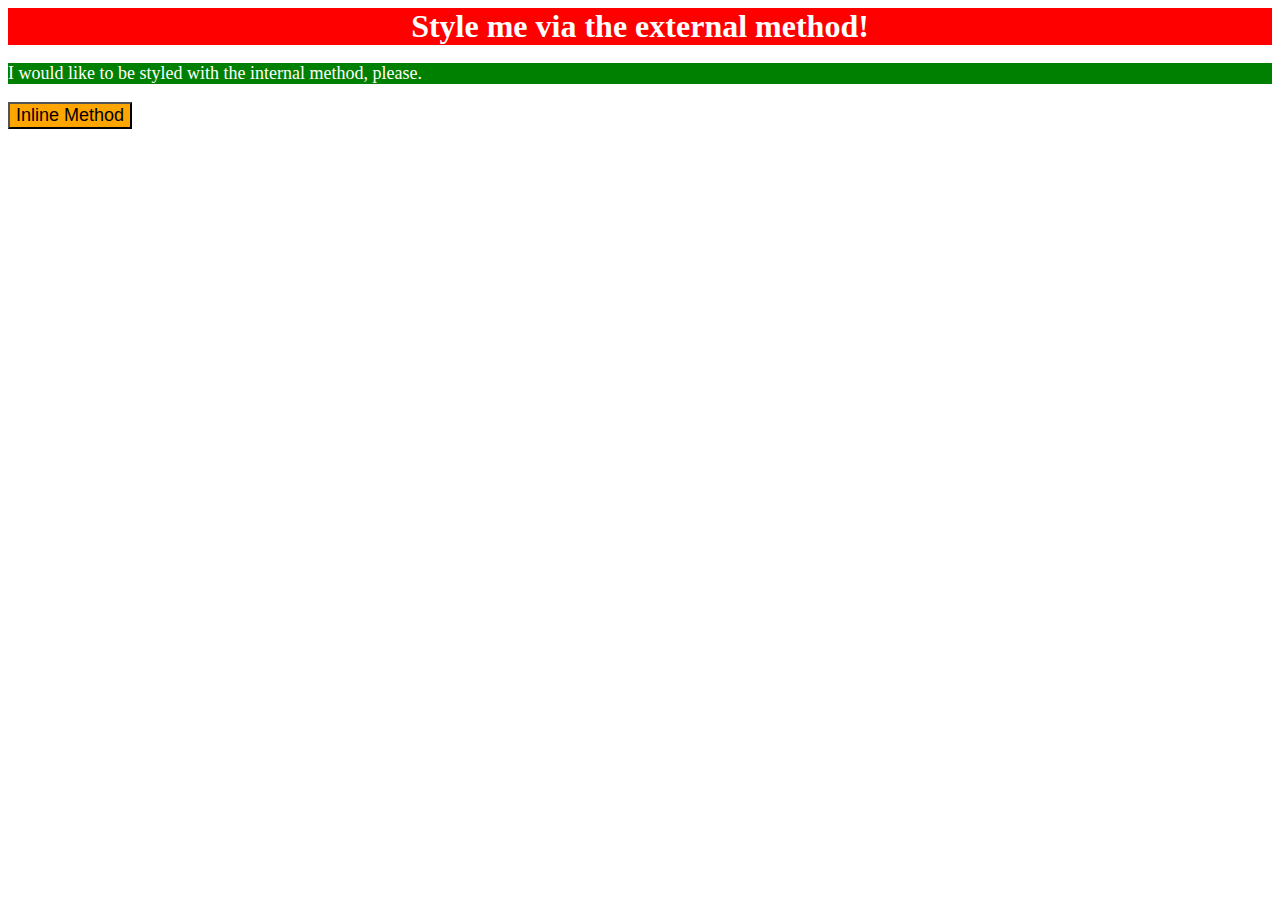
<file: foundations/01-css-methods/index.html>
<!DOCTYPE html>
<html lang="en">
<head>
  <meta charset="UTF-8">
  <meta http-equiv="X-UA-Compatible" content="IE=edge">
  <meta name="viewport" content="width=device-width, initial-scale=1.0">
  <title>Methods for Adding CSS</title>
  <style>
    p {
      background-color: green;
      color: white;
      font-size: 18px;
    }
  </style>
  <link rel="stylesheet" href="styles.css">
</head>
<body>
  <div>Style me via the external method!</div>
  <p>I would like to be styled with the internal method, please.</p>
  <button style="background-color: orange; font-size: 18px;">Inline Method</button>
</body>
</html>
</file>
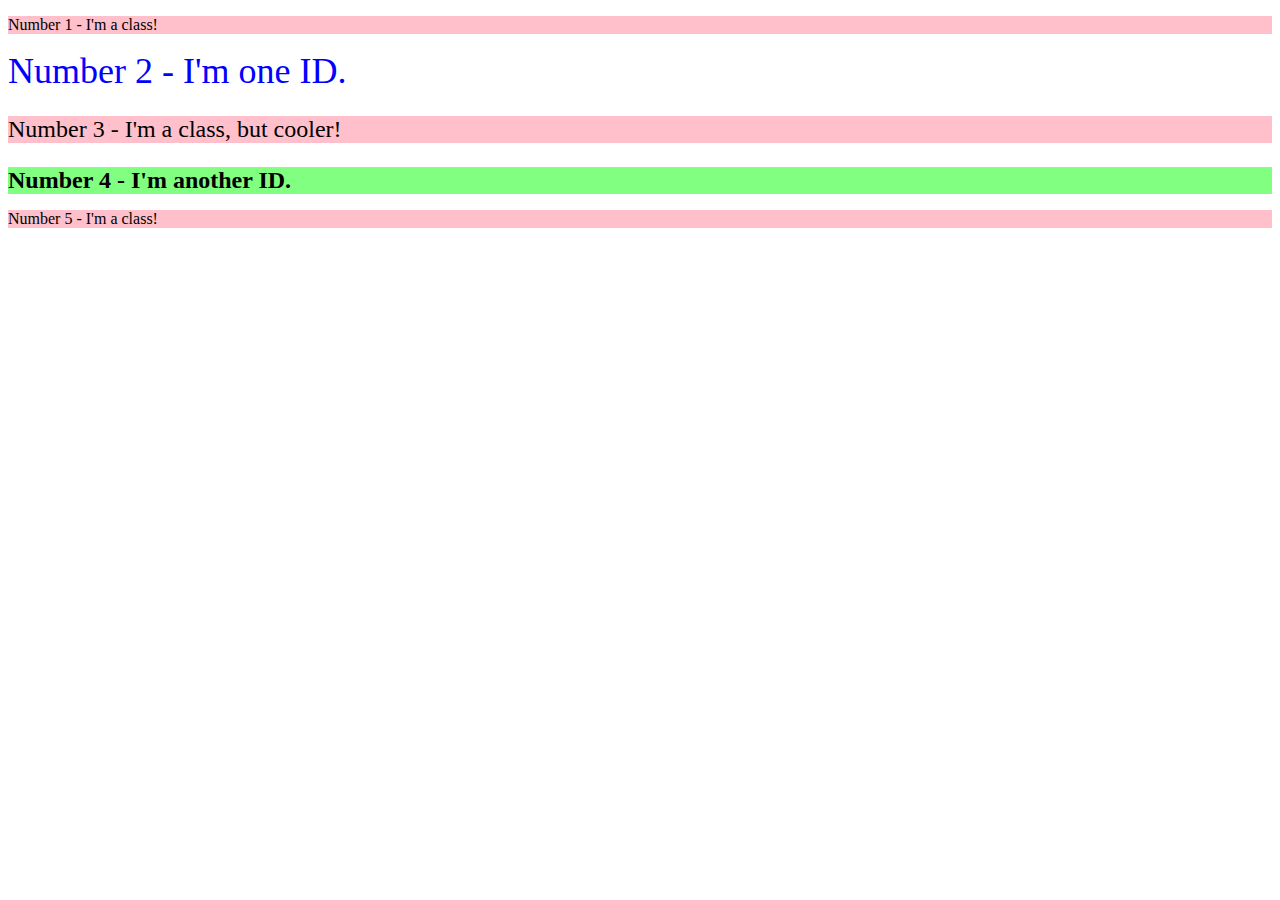
<file: foundations/02-class-id-selectors/index.html>
<!DOCTYPE html>
<html lang="en">
<head>
  <meta charset="UTF-8">
  <meta http-equiv="X-UA-Compatible" content="IE=edge">
  <meta name="viewport" content="width=device-width, initial-scale=1.0">
  <title>Class and ID Selectors</title>
  <link rel="stylesheet" href="style.css">
</head>
<body>
  <p class="same-for-both">Number 1 - I'm a class!</p>
  <div id="number-2">Number 2 - I'm one ID.</div>
  <p class="same-for-both number-3">Number 3 - I'm a class, but cooler!</p>
  <div id="number-4">Number 4 - I'm another ID.</div>
  <p class="same-for-both">Number 5 - I'm a class!</p>
</body>
</html>
</file>
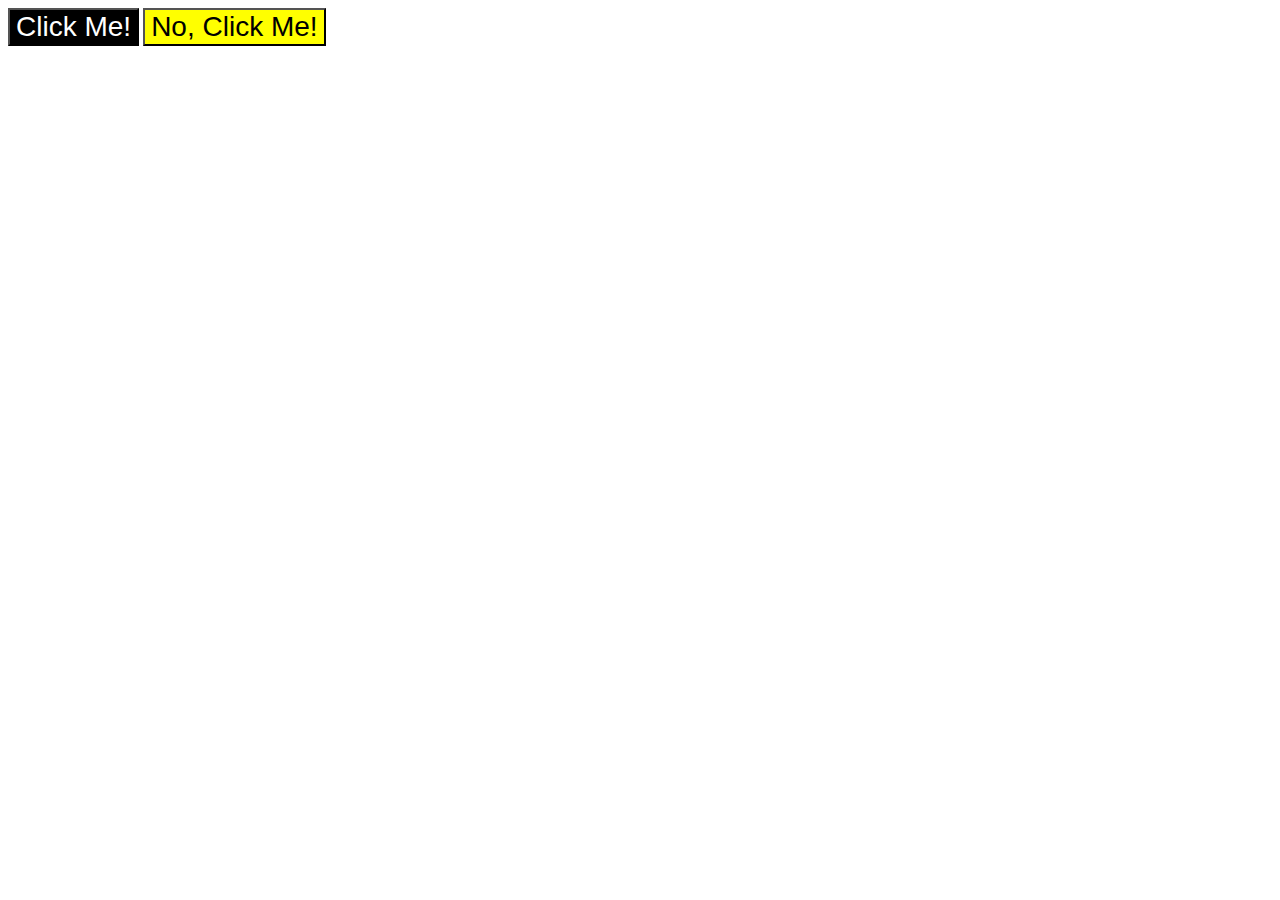
<file: foundations/03-grouping-selectors/index.html>
<!DOCTYPE html>
<html lang="en">
<head>
  <meta charset="UTF-8">
  <meta http-equiv="X-UA-Compatible" content="IE=edge">
  <meta name="viewport" content="width=device-width, initial-scale=1.0">
  <title>Grouping Selectors</title>
  <link rel="stylesheet" href="style.css">
</head>
<body>
  <button class="first-button">Click Me!</button>
  <button class="second-button">No, Click Me!</button>
</body>
</html>
</file>
<file: foundations/01-css-methods/styles.css>
div {
    color: white;
    background-color: red;
    font-size: 32px;
    text-align: center;
    font-weight: bold;
}
</file>
<file: foundations/02-class-id-selectors/style.css>
.same-for-both {
    background-color: rgb(255, 192, 203);
    font: Verdana, "DejaVu Sans", sans-serif;

}

#number-2 {
    color: #0000ff; 
    font-size: 36px;
}

.number-3 {
    font-size: 24px;
}

#number-4 {
    background-color: hsl(120, 100%, 75%); 
    font-size: 24px; 
    font-weight: bold;
}
</file>
<file: foundations/03-grouping-selectors/style.css>
.first-button{
    background-color: black;
    color: white;
}

.second-button{
    background-color: yellow;
}

.first-button,
.second-button{
    font-size: 28px;
    font-family: Helvetica, "Times New Roman", sans-serif;
}
</file>
